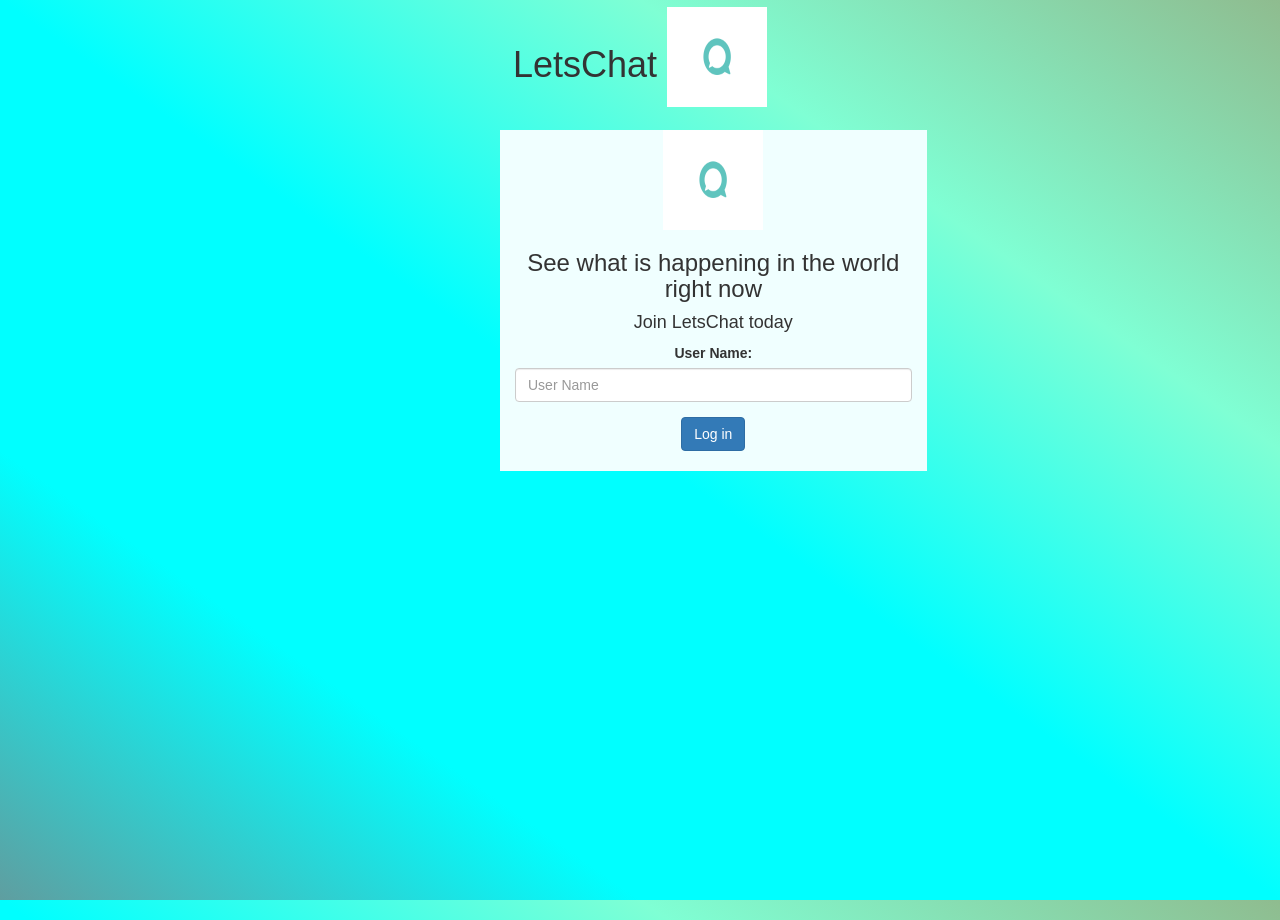
<file: index.html>
<!DOCTYPE html>
<html>
<head>
	<title>Kwitter</title>
<link href="https://fonts.googleapis.com/css?family=Yeon+Sung&display=swap" rel="stylesheet"><meta name="viewport" content="width=device-width, initial-scale=1">

<link rel="stylesheet" href="https://maxcdn.bootstrapcdn.com/bootstrap/3.4.0/css/bootstrap.min.css">
<script src="https://ajax.googleapis.com/ajax/libs/jquery/3.4.1/jquery.min.js"></script>
<script src="https://maxcdn.bootstrapcdn.com/bootstrap/3.4.0/js/bootstrap.min.js"></script>

<link rel="stylesheet" type="text/css" href="kwitter.css">
<script src="kwitter.js"></script>
</head>
<body>
<center>
	<h1 class="header">	
		    LetsChat	<sup>
	<img src="logo.png">
	</sup>
</h1>
	<div class="col-lg-4 col-md-6 col-sm-6 col-xs-11 login_div">
	<img src="logo.png" class="logo">
		<h3 >See what is happening in the world right now</h3>
		<h4 >Join LetsChat today</h4>
		<div class="form-group">
		  <label >User Name:</label>
		  <input type="text" id="user_name" class="form-control" placeholder="User Name">

		</div>
		<button id="login_button" onclick="addUser()" class="btn btn-primary">Log in</button>
		<br><br>
	</div>
</center>
</body>
</html>
</file>
<file: kwitter.css>
html, body
{
height: 100%;
margin:0;
text-align:center;
}

body{
    background-image: linear-gradient(to right top,cadetblue,aqua, cyan, aquamarine, darkseagreen);
}

img{
    height: 100px;
    width:100px;
}

.login_div{
    background-color: azure;
    margin-left: 500px;
}

.color_white{
    color:darkmagenta;
}
</file>
